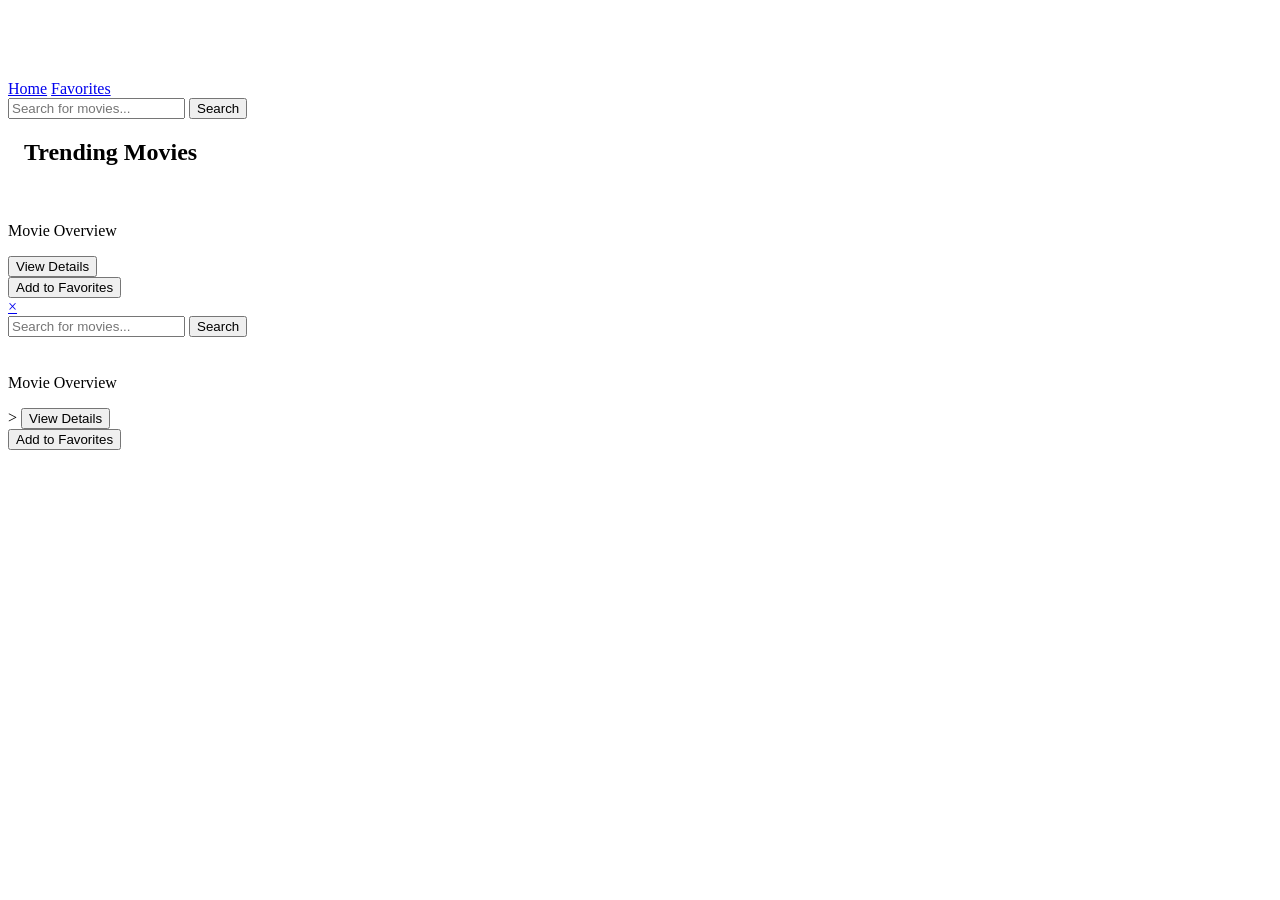
<file: src/main/resources/templates/index.html>
<!DOCTYPE html>
<html xmlns:th="http://www.thymeleaf.org">
<head>
  <meta charset="UTF-8">
  <link rel="icon" href="../static/img/movie.ico" type="image/x-icon">
  <title>Movie Catalogue</title>
  <link rel="stylesheet" th:href="@{/css/style.css}">
</head>
<body class="dark-theme">
<!-- HEADER -->
<header class="navbar">
  <h1><a href="/" style="color: white; text-decoration: none;">Movie Catalogue</a></h1>
  <div class="nav-links">
    <a href="/" class="nav-link">Home</a>
    <a href="/favorites" class="nav-link">Favorites</a>
  </div>

</header>
<div class="nav-search">
  <form action="/" method="get">
    <input type="text" name="search" placeholder="Search for movies...">
    <button type="submit">Search</button>
  </form>
</div>
<!-- TRENDING SECTION -->
<div th:if="${searchQuery == null}">
  <h2 style="margin-left: 1rem;">Trending Movies</h2>
  <div class="movie-grid trending-grid">
    <div th:each="movie : ${movies}" class="movie-card">
      <a th:href="@{'/movie/' + ${movie.id}}">
        <img th:src="'https://image.tmdb.org/t/p/w200' + ${movie.posterPath}" />
      </a>
      <h3 th:text="${movie.title}"></h3>

      <!-- Movie Description:-->
      <p th:text="${#strings.abbreviate(movie.overview, 100)}">Movie Overview</p>

      <a th:href="@{'/movie/' + ${movie.id}}">
        <button class=" movie-action-btn">View Details</button>
      </a>

      <!-- Add to Favorites Form -->
      <form th:action="@{/favorites/add}" method="post">
        <input type="hidden" name="movieId" th:value="${movie.id}" />
        <input type="hidden" name="movieTitle" th:value="${movie.title}" />
        <input type="hidden" name="moviePoster" th:value="'https://image.tmdb.org/t/p/w200' + ${movie.posterPath}" />
        <button type="submit" class="movie-action-btn">Add to Favorites</button>
      </form>
    </div>
  </div>
</div>


<div id="searchOverlay" class="search-overlay" th:classappend="${searchQuery != null} ? ' active'">
  <a href="/" class="close-btn" aria-label="Close Search">×</a>

  <div class="search-form-wrapper">
    <form action="/" method="get" class="search-form">
      <input type="text" name="search" placeholder="Search for movies..." th:value="${searchQuery}" />
      <button type="submit">Search</button>
    </form>
  </div>
  <div class="movie-grid search-results">
    <div th:each="movie : ${movies}" class="movie-card">
      <img th:src="'https://image.tmdb.org/t/p/w200' + ${movie.posterPath}" />
      <h3 th:text="${movie.title}"></h3>


      <p th:text="${#strings.abbreviate(movie.overview, 100)}">Movie Overview</p> >

      <a th:href="@{'/movie/' + ${movie.id}}">
        <button class="movie-action-btn">View Details</button>
      </a>
      
      <form th:action="@{/favorites/add}" method="post">
        <input type="hidden" name="movieId" th:value="${movie.id}" />
        <input type="hidden" name="movieTitle" th:value="${movie.title}" />
        <input type="hidden" name="moviePoster" th:value="'https://image.tmdb.org/t/p/w200' + ${movie.posterPath}" />
        <button type="submit" class="movie-action-btn">Add to Favorites</button>
      </form>
    </div>
  </div>
</div>

</body>
</html>
</file>
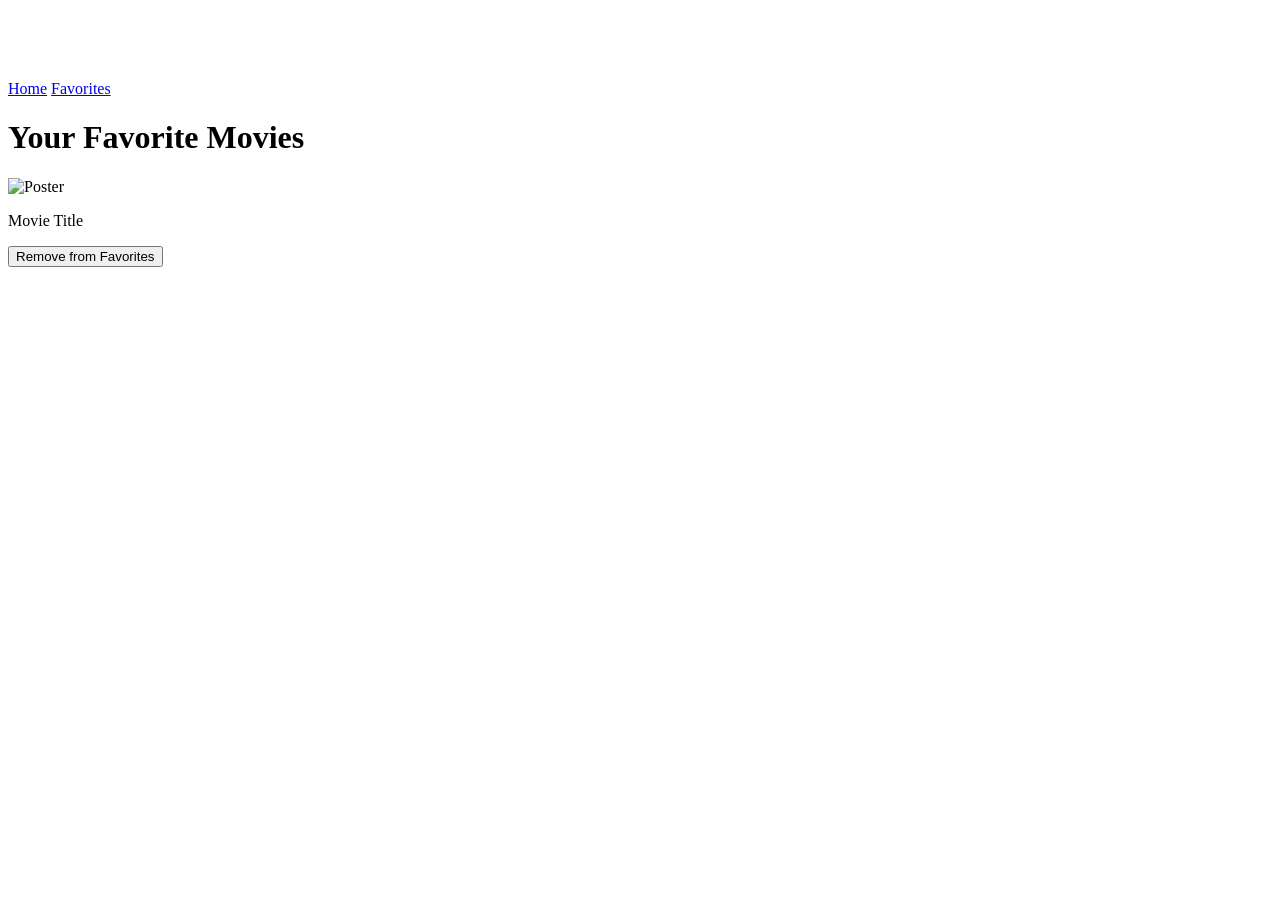
<file: src/main/resources/templates/favorites.html>
<!DOCTYPE html>
<html xmlns:th="http://www.thymeleaf.org">
<head>
  <title>Favorite Movies</title>
  <link rel="stylesheet" th:href="@{/css/style.css}" />
</head>
<body class="dark-theme">
<header class="navbar">
  <h1><a href="/" style="color: white; text-decoration: none;">Movie Catalogue</a></h1>
  <div class="nav-links">
    <a href="/" class="nav-link">Home</a>
    <a href="/favorites" class="nav-link">Favorites</a>
  </div>
</header>
<h1 class="page-title">Your Favorite Movies</h1>

<div class="favorites-container" th:if="${favorites}">
  <div th:each="fav : ${favorites}" class="favorite-card">
      <img th:src="@{'https://image.tmdb.org/t/p/w200' + ${fav.moviePoster}}" alt="Poster" class="movie-poster"/>
    <p th:text="${fav.movieTitle}" class="movie-title">Movie Title</p>
    <div th:if="${fav.id != null}" class="remove-fav-container">
      <form th:action="@{/favorites/remove}" method="post" class="remove-fav-form">
        <input type="hidden" name="id" th:value="${fav.id}" />
          <button type="submit" class="remove-btn">Remove from Favorites</button>
      </form>
    </div>

  </div>
</div>

</body>
</html>
</file>
